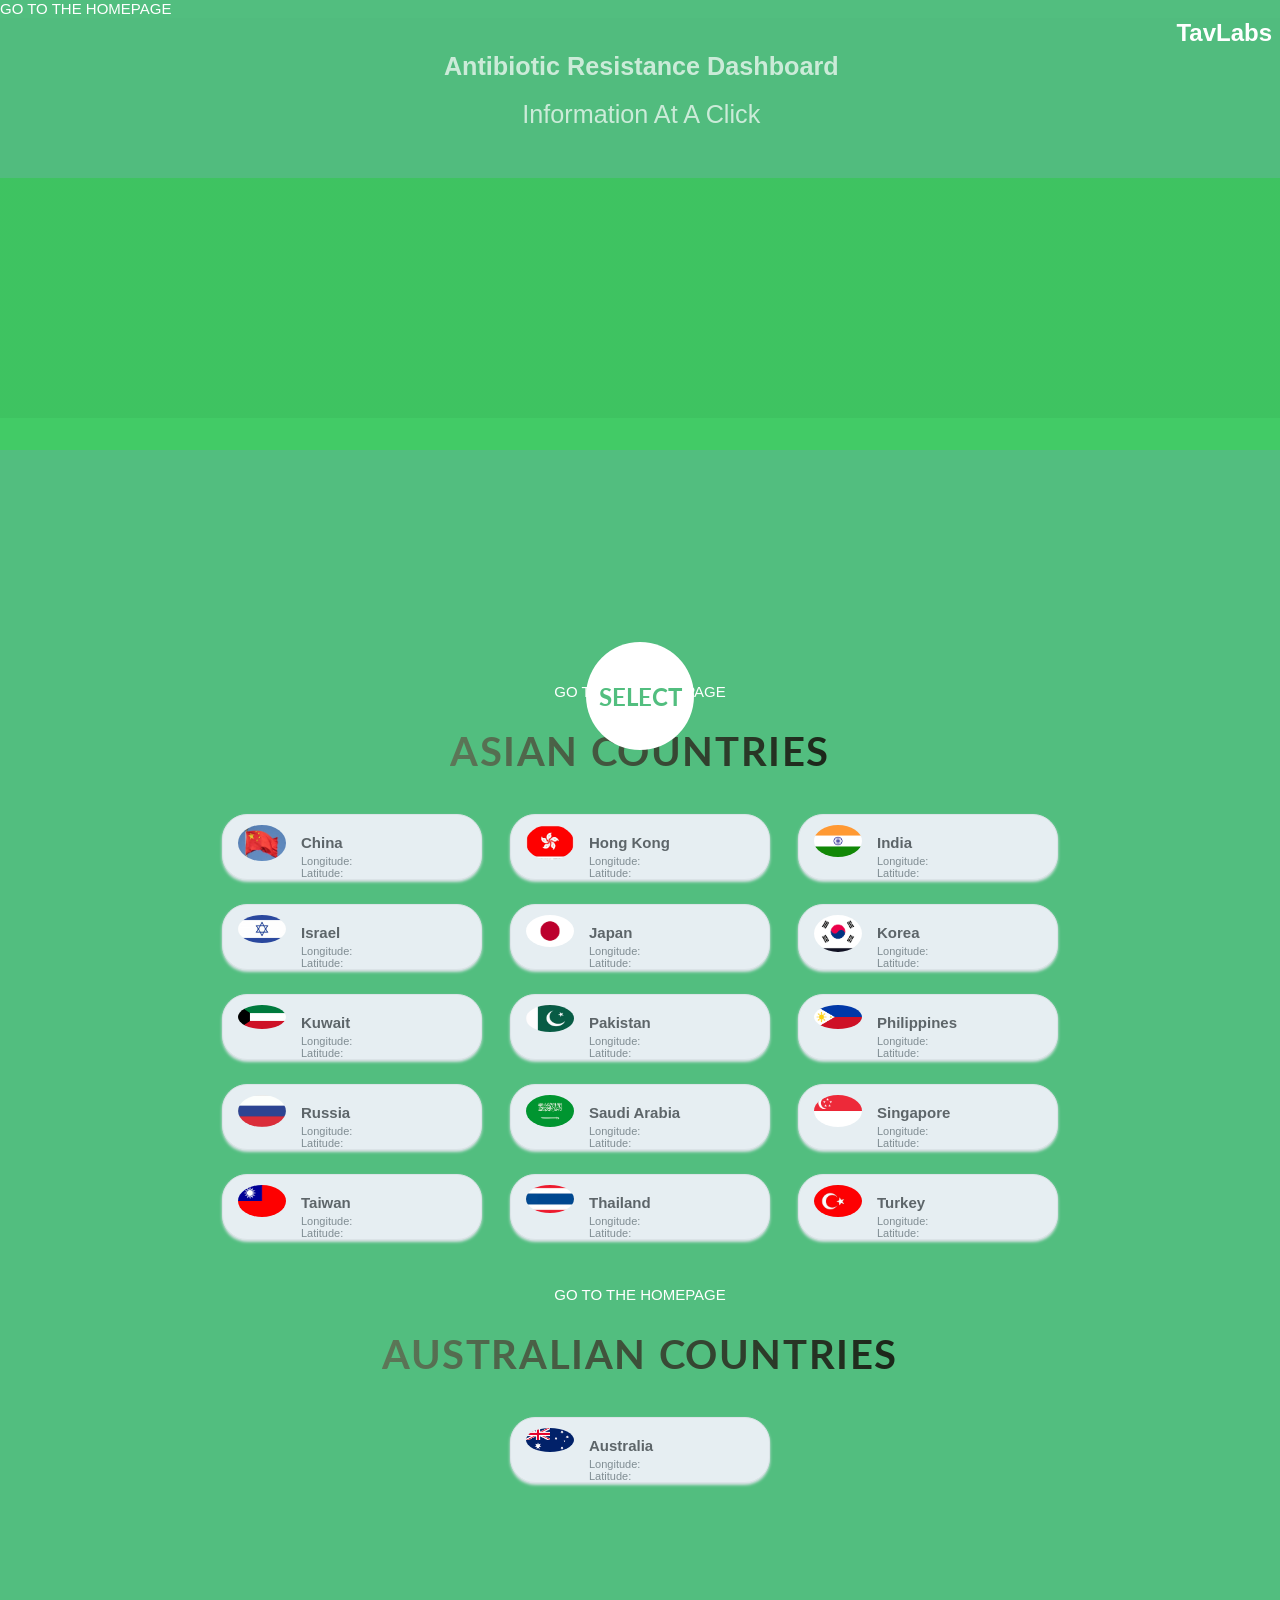
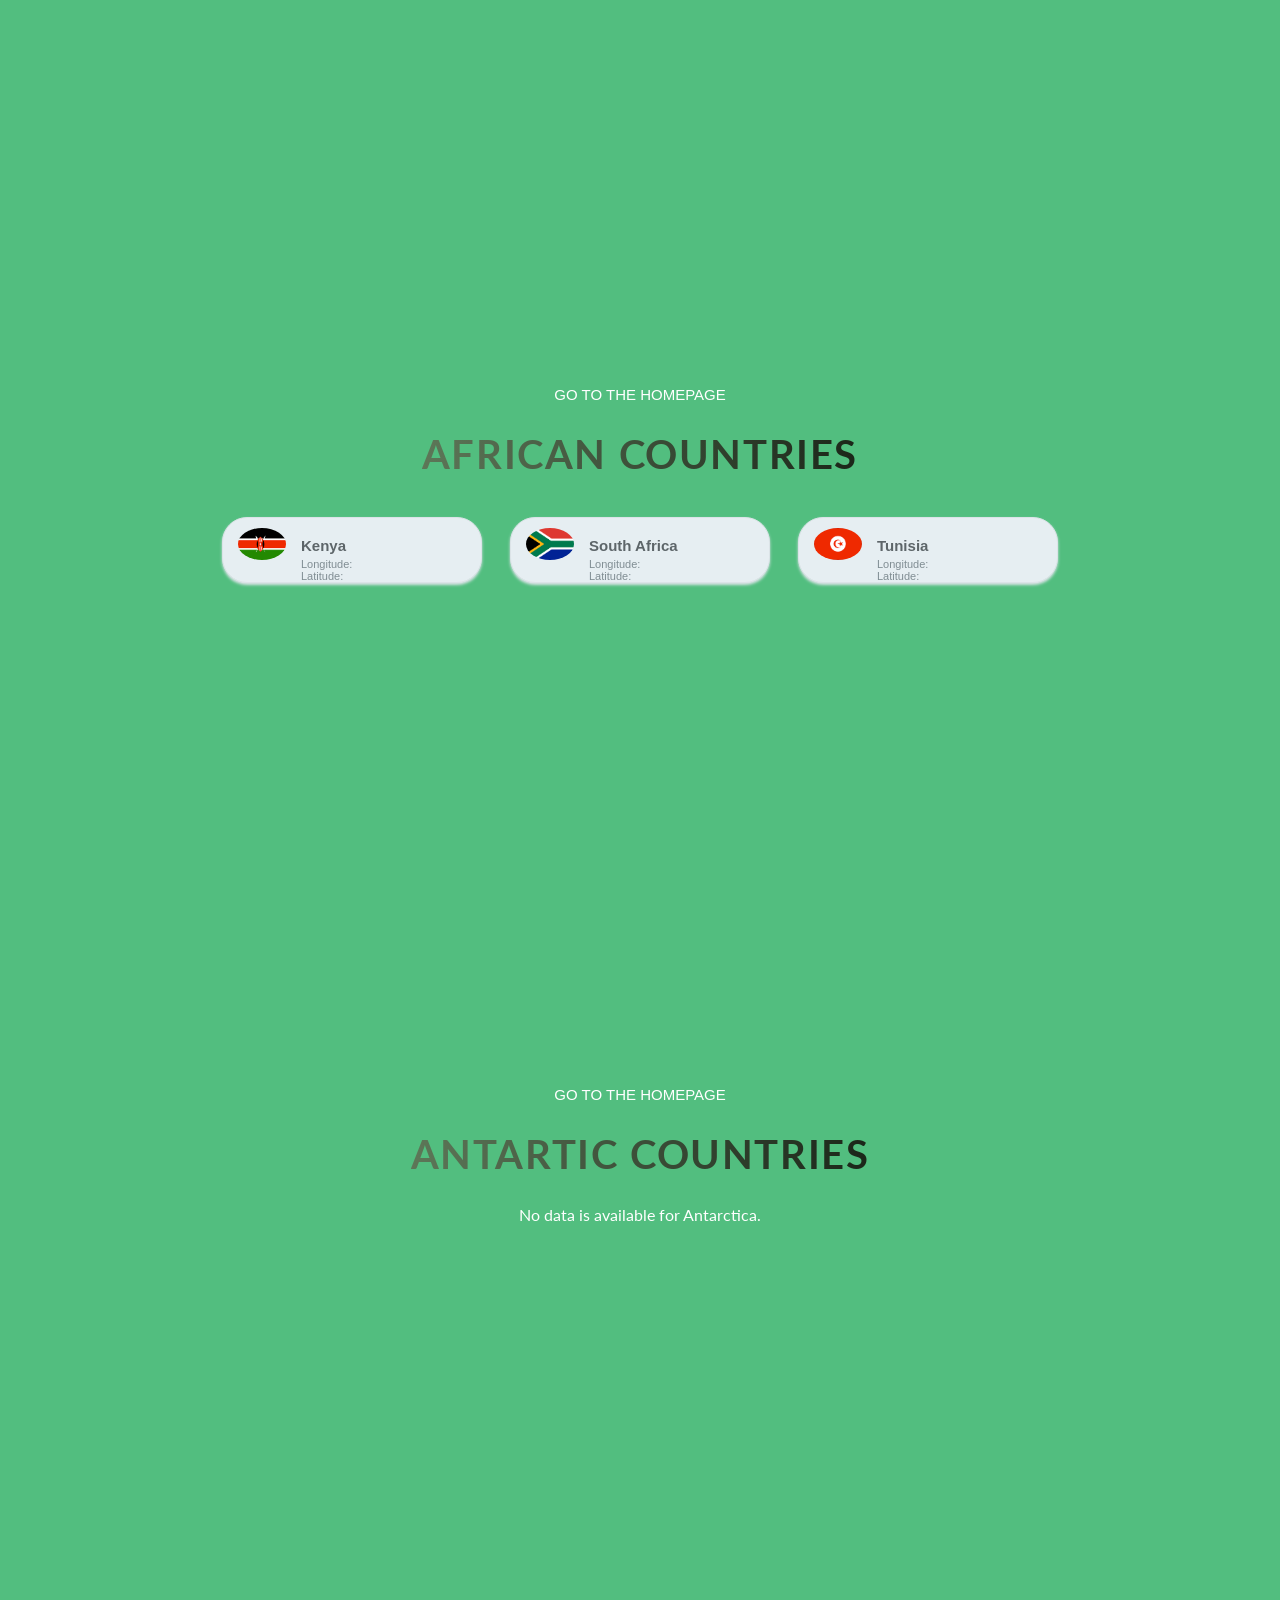
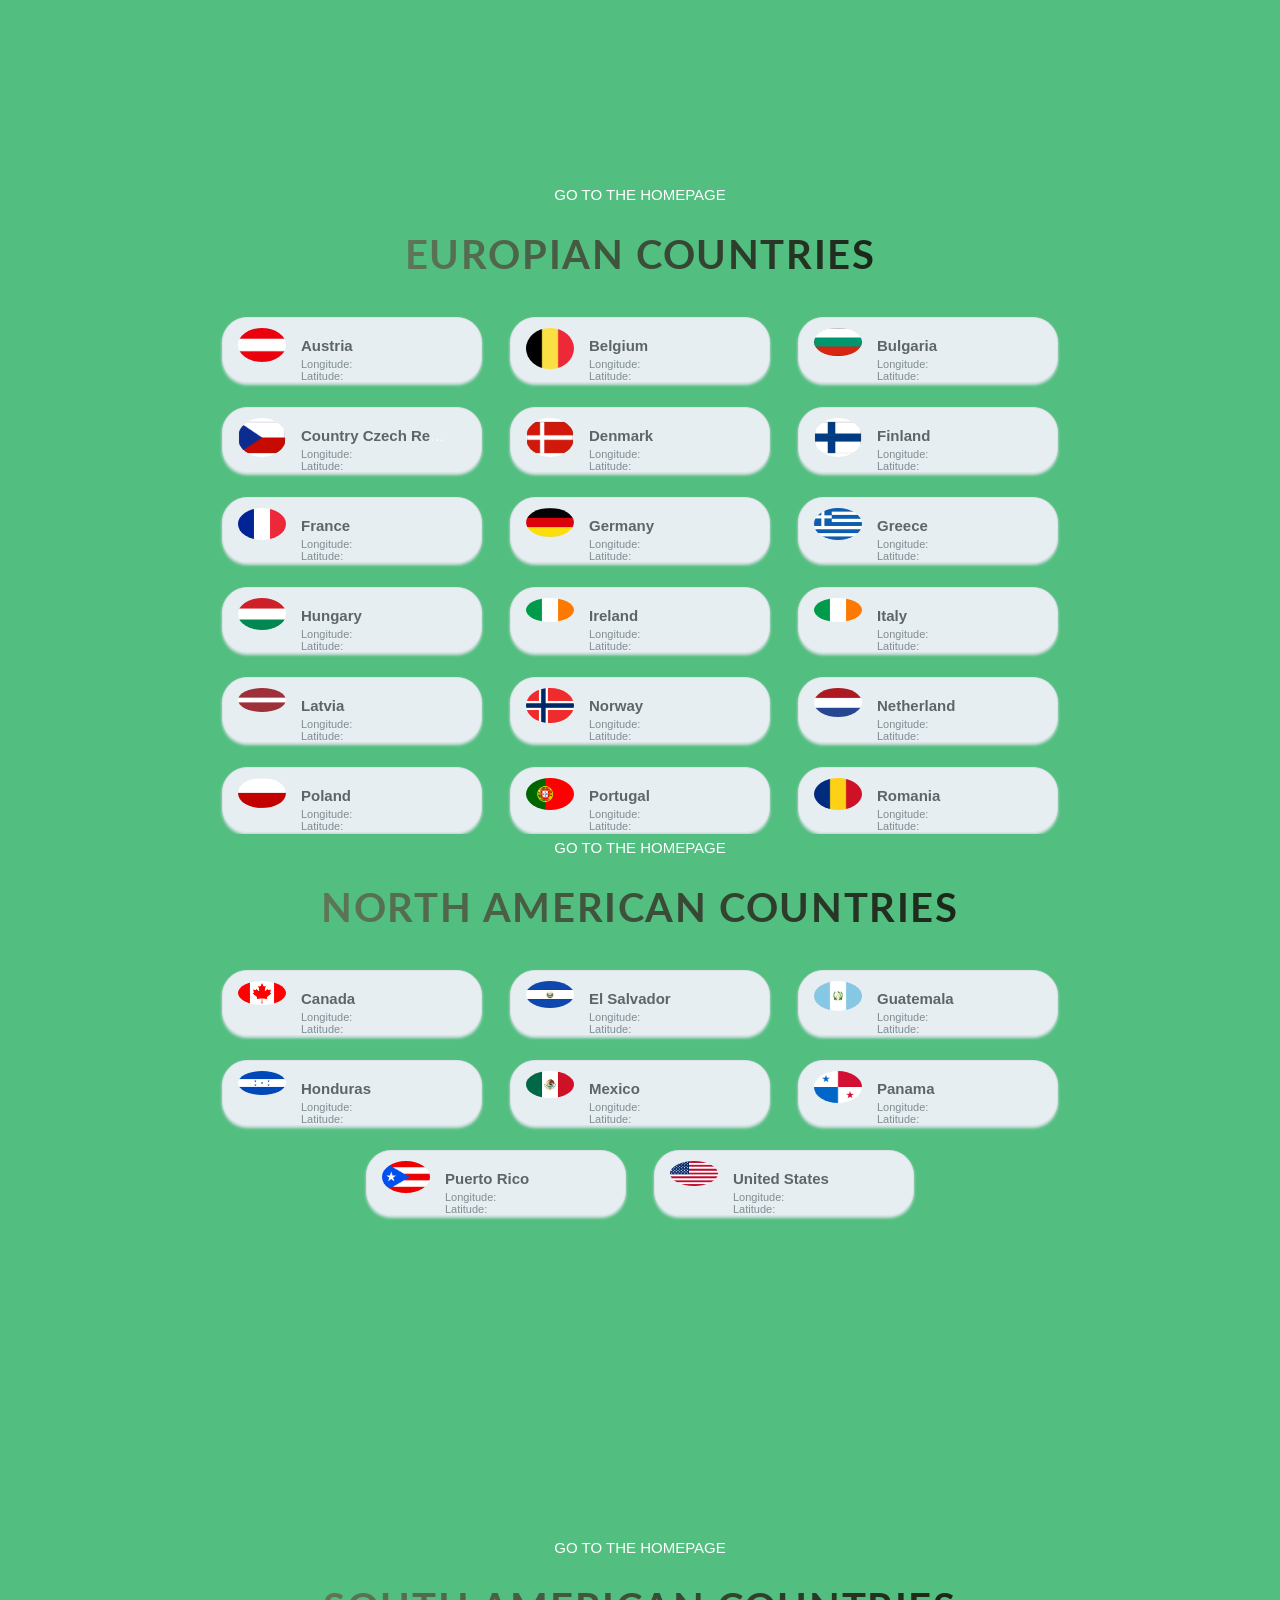
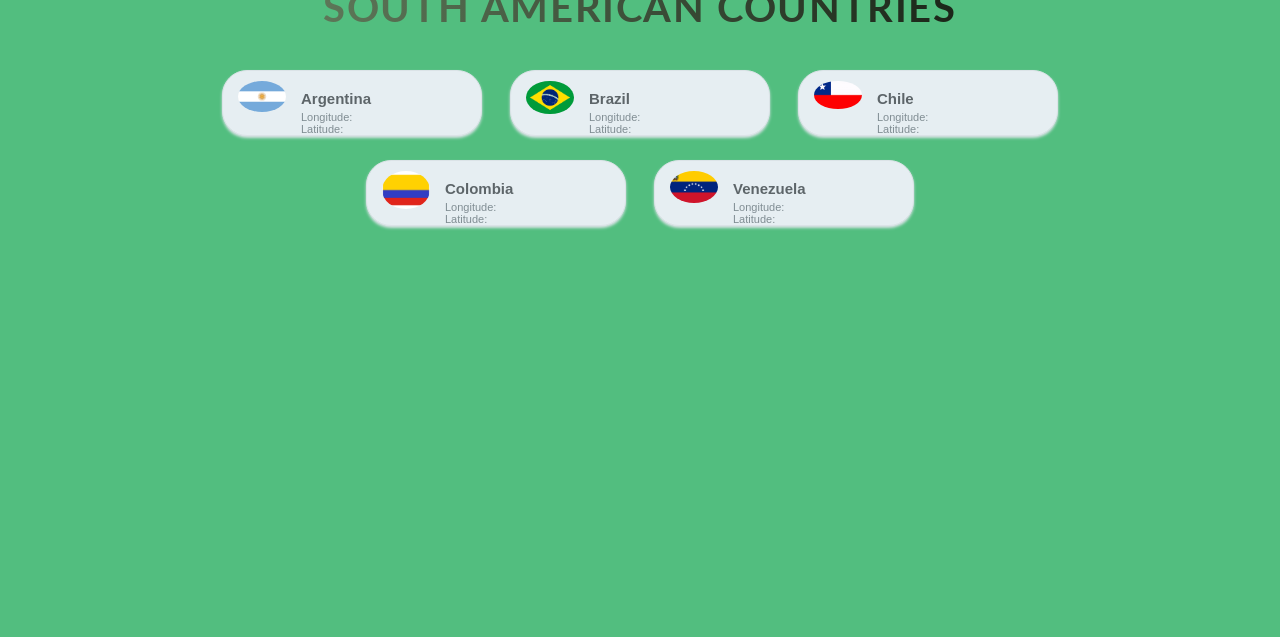
<file: index.html>
<!DOCTYPE html>
<html lang="en" class="no-js">
	<head>
		<meta charset="UTF-8" />
		<meta http-equiv="X-UA-Compatible" content="IE=edge,chrome=1">
		<meta name="viewport" content="width=device-width, initial-scale=1.0">
		<title>Antibiotic Resistance Dashboard</title>
		<link rel="shortcut icon" href="../favicon.ico">
		<link rel="stylesheet" type="text/css" href="css/normalize.css" />
		<link rel="stylesheet" type="text/css" href="css/demo.css" />
		<link rel="stylesheet" type="text/css" href="css/component2.css" />
		<link rel="stylesheet" type="text/css" href="css/user-profiles-list-small.css" />
		<script src="js/modernizr-2.6.2.min.js"></script>
<script type="text/javascript">
var _gaq = _gaq || [];
_gaq.push(['_setAccount', 'UA-7243260-2']);
_gaq.push(['_trackPageview']);
(function() {
var ga = document.createElement('script'); ga.type = 'text/javascript'; ga.async = true;
ga.src = ('https:' == document.location.protocol ? 'https://ssl' : 'http://www') + '.google-analytics.com/ga.js';
var s = document.getElementsByTagName('script')[0]; s.parentNode.insertBefor
</script>


	</head>
	<body>
	<div class="homepage">
	<a href="index.html">GO TO THE HOMEPAGE</a>
	</div>
		<div class="container">
			
		<header class="header">
            <div class="header__logo-box">
               <h2>TavLabs</h2>
            </div>
            <div class="header__text-box ">
                <h1 class="heading-primary">
                    <span class="heading-primary--main">Antibiotic Resistance Dashboard </span>
                    <span class="heading-primary--sub">Information at a click</span>
                </h1>
            </div>
			</header>
			<div class="component">
				<div class="tinted-image"></div>
				<!--<h2>Tav labs</h2>-->


				<!-- Start Nav Structure -->
				<button class="cn-button" id="cn-button">Select</button>
				<div class="cn-wrapper" id="cn-wrapper">
					<<nav>
						<ul>
								<li>
									<a href="#section1"><span>Asia</span></a>
								</li>
								<li>
									<a href="#section2"><span>Australia</span></a>
								</li>
								<li>
									<a href="#section3">
										<span>Africa</span>
									</a>
								</li>
								<li>
									<a href="#section4"><span>Antarctica</span>
									</a>
								</li>
								<li>
									<a href="#section5"><span>Europe</span></a>
								</li>
								<li>
									<a href="#section6"><span>North<br>America</span></a>
								</li>
								<li>
		              <a href="#section7"><span>South<br>America</span></a>
								</li>
							</ul>
					</nav>
				</div>
				<!-- End of Nav Structure -->
				<h1><br><br></h1>
				<div id="section1">
				<div class="homepage">
				<a href="index.html">GO TO THE HOMEPAGE</a>
				<div class="u-center-text ">
					<h1 class="heading-secondary">
				       Asian Countries 
				   </h1>
				</div>
				 <ul class="user-profiles-list-small">

        <li>  
              <div class="user-avatar">

                <a href="#">
                    <img src="images/avatars/china.jpg" width="48" alt="Location of China" />
                </a>
            </div>

            <p class="user-name">
                <a href="">China</a>
                <span>Longitude:<br> Latitude:</span>
            </p>
          <!--  <a class="delete" href="#">
            	<i class="fa fa-close"></i>
            </a>-->

        </li>

        <li>

            <div class="user-avatar">
                <a href="#">
                    <img src="images/avatars/hong kong.png" width="48" alt="Location of Hong Kong" />
                </a>
            </div>

            <p class="user-name">
                <a href="">Hong Kong</a>
                <span>Longitude:<br>Latitude:</span>
            </p>

           <!-- <a class="delete" href="#"><i class="fa fa-close"></i></a>-->

        </li>

        <li>

            <div class="user-avatar">
                <a href="#">
                    <img src="images/avatars/india.png" width="48" alt="Location of India" />
                </a>
            </div>

            <p class="user-name">
                <a href="">India</a>
                <span>Longitude:<br>Latitude:</span>
            </p>

           <!-- <a class="delete" href="#"><i class="fa fa-close"></i></a>-->

        </li>

        <li>

            <div class="user-avatar">
                <a href="#">
                    <img src="images/avatars/israel.jpg" width="48" alt="Location of Israel" />
                </a>
            </div>

            <p class="user-name">
                <a href="">Israel</a>
                <span>Longitude:<br>Latitude:</span>
            </p>

          <!--  <a class="delete" href="#"><i class="fa fa-close"></i></a>-->
        </li>

        <li>

            <div class="user-avatar">
                <a href="#">
                    <img src="images/avatars/japan.png" width="48" alt="Location of Japan" />
                </a>
            </div>

            <p class="user-name">
                <a href="">Japan</a>
                <span>Longitude:<br>Latitude:</span>
            </p>

           <!-- <a class="delete" href="#"><i class="fa fa-close"></i></a>
-->
        </li>

         <li>

            <div class="user-avatar">
                <a href="#">
                    <img src="images/avatars/korea.png" width="48" alt="Location of Korea" />
                </a>
            </div>

            <p class="user-name">
                <a href="">Korea</a>
                <span>Longitude:<br>Latitude:</span>
            </p>

          <!--  <a class="delete" href="#"><i class="fa fa-close"></i></a>-->

        </li>

         <li>

            <div class="user-avatar">
                <a href="#">
                    <img src="images/avatars/kuwait.png" width="48" alt="Location of Kuwait" />
                </a>
            </div>

            <p class="user-name">
                <a href="">Kuwait</a>
                <span>Longitude:<br>Latitude:</span>
            </p>

           <!-- <a class="delete" href="#"><i class="fa fa-close"></i></a>-->

        </li>

         <li>

            <div class="user-avatar">
                <a href="#">
                    <img src="images/avatars/pakistan.jpg" width="48" alt="Location of Pakistan" />
                </a>
            </div>

            <p class="user-name">
                <a href="">Pakistan</a>
                <span>Longitude:<br>Latitude:</span>
            </p>

           <!-- <a class="delete" href="#"><i class="fa fa-close"></i></a>-->

        </li>

         <li>

            <div class="user-avatar">
                <a href="#">
                    <img src="images/avatars/philippenes.png" width="48" alt="Location of Philippines" />
                </a>
            </div>

            <p class="user-name">
                <a href="">Philippines</a>
                <span>Longitude:<br>Latitude:</span>
            </p>

           <!-- <a class="delete" href="#"><i class="fa fa-close"></i></a>-->

        </li>

         <li>

            <div class="user-avatar">
                <a href="#">
                    <img src="images/avatars/russia.png" width="48" alt="Location of Russia" />
                </a>
            </div>

            <p class="user-name">
                <a href="">Russia</a>
                <span>Longitude:<br>Latitude:</span>
            </p>

           <!-- <a class="delete" href="#"><i class="fa fa-close"></i></a>-->

        </li>

         <li>

            <div class="user-avatar">
                <a href="#">
                    <img src="images/avatars/saudi-arabia.png" width="48" alt="Location of Saudi Arabia" />
                </a>
            </div>

            <p class="user-name">
                <a href="">Saudi Arabia</a>
                <span>Longitude:<br>Latitude:</span>
            </p>

           <!-- <a class="delete" href="#"><i class="fa fa-close"></i></a>-->

        </li>

         <li>

            <div class="user-avatar">
                <a href="#">
                    <img src="images/avatars/singapore.png" width="48" alt="Location of Singapore" />
                </a>
            </div>

            <p class="user-name">
                <a href="">Singapore</a>
                <span>Longitude:<br>Latitude:</span>
            </p>

           <!-- <a class="delete" href="#"><i class="fa fa-close"></i></a>-->

        </li>

         <li>

            <div class="user-avatar">
                <a href="#">
                    <img src="images/avatars/taiwan.png" width="48" alt="Location of Taiwan" />
                </a>
            </div>

            <p class="user-name">
                <a href="">Taiwan</a>
                <span>Longitude:<br>Latitude:</span>
            </p>

           <!-- <a class="delete" href="#"><i class="fa fa-close"></i></a>-->

        </li>

         <li>

            <div class="user-avatar">
                <a href="#">
                    <img src="images/avatars/thailand.jpg" width="48" alt="Location of Thailand" />
                </a>
            </div>

            <p class="user-name">
                <a href="">Thailand</a>
                <span>Longitude:<br>Latitude:</span>
            </p>

            <!--<a class="delete" href="#"><i class="fa fa-close"></i></a>-->

        </li>

         <li>

            <div class="user-avatar">
                <a href="#">
                    <img src="images/avatars/turkey.jpg" width="48" alt="Location of Turkey" />
                </a>
            </div>

            <p class="user-name">
                <a href="">Turkey</a>
                <span>Longitude:<br>Latitude:</span>
            </p>

            <!--<a class="delete" href="#"><i class="fa fa-close"></i></a>-->

        </li>


    </ul>

				</div>
				</div>
				<div id="section2">
				<div class="homepage">
				<a href="index.html">GO TO THE HOMEPAGE</a>
				<div class="u-center-text ">
					<h1 class="heading-secondary">
				 Australian Countries
				  </h1>
				</div>
                  		    <ul class="user-profiles-list-small">

		<li>

            <div class="user-avatar">
                <a href="#">
                    <img src="images/avatars/australia.png" width="48" alt="Location of Australia" />
                </a>
            </div>

            <p class="user-name">
                <a href="">Australia</a>
                <span>Longitude:<br>Latitude:</span>
            </p>

            <!--<a class="delete" href="#"><i class="fa fa-close"></i></a>-->

        </li>

				</div>
			</div>
				<div id="section3">
				<div class="homepage">
				<a href="index.html">GO TO THE HOMEPAGE</a>
				<div class="u-center-text ">
					<h1 class="heading-secondary">
				African Countries </h1>
			</div>
                  <ul class="user-profiles-list-small">

		 <li>

            <div class="user-avatar">
                <a href="#">
                    <img src="images/avatars/kenya.png" width="48" alt="Location of Kenya" />
                </a>
            </div>

            <p class="user-name">
                <a href="">Kenya</a>
                <span>Longitude:<br>Latitude:</span>
            </p>

           <!-- <a class="delete" href="#"><i class="fa fa-close"></i></a>-->

        </li>

         <li>

            <div class="user-avatar">
                <a href="#">
                    <img src="images/avatars/south-africa.png" width="48" alt="Location of South Africa" />
                </a>
            </div>

            <p class="user-name">
                <a href="">South Africa</a>
                <span>Longitude:<br>Latitude:</span>
            </p>

           <!-- <a class="delete" href="#"><i class="fa fa-close"></i></a>-->

        </li>

         <li>

            <div class="user-avatar">
                <a href="#">
                    <img src="images/avatars/tunisia.png" width="48" alt="Location of Tunisia" />
                </a>
            </div>

            <p class="user-name">
                <a href="">Tunisia</a>
                <span>Longitude:<br>Latitude:</span>
            </p>

           <!-- <a class="delete" href="#"><i class="fa fa-close"></i></a>-->

        </li>

    </ul>

				</div>
			</div>
				<div id="section4">
				<div class="homepage">
				<a href="index.html">GO TO THE HOMEPAGE</a>
				<div class="u-center-text ">
					<h1 class="heading-secondary">
				 Antartic Countries </h1>
				</div>
                 	No data is available for Antarctica.
				</div>
			</div>
				<div id="section5">
				<div class="homepage">
				<a href="index.html">GO TO THE HOMEPAGE</a>
				<div class="u-center-text ">
					<h1 class="heading-secondary">				
				 Europian Countries </h1>
				</div>
                   <ul class="user-profiles-list-small">

        <li>

            <div class="user-avatar">
                <a href="#">
                    <img src="images/avatars/austria.png" width="48" alt="Location of Austria" />
                </a>
            </div>

            <p class="user-name">
                <a href="">Austria</a>
                <span>Longitude:<br>Latitude:</span>
            </p>

          <!--  <a class="delete" href="#">
            	<i class="fa fa-close"></i>-->
            </a>

        </li>

        <li>

            <div class="user-avatar">
                <a href="#">
                    <img src="images/avatars/belgium.png" width="48" alt="Location of Belgium" />
                </a>
            </div>

            <p class="user-name">
                <a href="">Belgium</a>
                <span>Longitude:<br>Latitude:</span>
            </p>

           <!-- <a class="delete" href="#"><i class="fa fa-close"></i></a>-->

        </li>

        <li>

            <div class="user-avatar">
                <a href="#">
                    <img src="images/avatars/bulgaria.png" width="48" alt="Location of Bulgaria" />
                </a>
            </div>

            <p class="user-name">
                <a href="">Bulgaria</a>
                <span>Longitude:<br>Latitude:</span>
            </p>

           <!-- <a class="delete" href="#"><i class="fa fa-close"></i></a>-->

        </li>

        <li>

            <div class="user-avatar">
                <a href="#">
                    <img src="images/avatars/czech-republic.png" width="48" alt="Location of Country Czech Republic" />
                </a>
            </div>

            <p class="user-name">
                <a href="">Country Czech Republic</a>
                <span>Longitude:<br>Latitude:</span>
            </p>

           <!-- <a class="delete" href="#"><i class="fa fa-close"></i></a>-->

        </li>

        <li>

            <div class="user-avatar">
                <a href="#">
                    <img src="images/avatars/denmark.png" width="48" alt="Location of Denmark" />
                </a>
            </div>

            <p class="user-name">
                <a href="">Denmark</a>
                <span>Longitude:<br>Latitude:</span>
            </p>

          <!--  <a class="delete" href="#"><i class="fa fa-close"></i></a>-->

        </li>

         <li>

            <div class="user-avatar">
                <a href="#">
                    <img src="images/avatars/finland.png" width="48" alt="Location of Finland" />
                </a>
            </div>

            <p class="user-name">
                <a href="">Finland</a>
                <span>Longitude:<br>Latitude:</span>
            </p>

           <!-- <a class="delete" href="#"><i class="fa fa-close"></i></a>-->

        </li>

         <li>

            <div class="user-avatar">
                <a href="#">
                    <img src="images/avatars/france.png" width="48" alt="Location of France" />
                </a>
            </div>

            <p class="user-name">
                <a href="">France</a>
                <span>Longitude:<br>Latitude:</span>
            </p>

           <!-- <a class="delete" href="#"><i class="fa fa-close"></i></a>-->

        </li>

         <li>

            <div class="user-avatar">
                <a href="#">
                    <img src="images/avatars/germany.png" width="48" alt="Location of Germany" />
                </a>
            </div>

            <p class="user-name">
                <a href="">Germany</a>
                <span>Longitude:<br>Latitude:</span>
            </p>

           <!-- <a class="delete" href="#"><i class="fa fa-close"></i></a>-->

        </li>

         <li>

            <div class="user-avatar">
                <a href="#">
                    <img src="images/avatars/greece.png" width="48" alt="Location of Greece" />
                </a>
            </div>

            <p class="user-name">
                <a href=""> Greece</a>
                <span>Longitude:<br>Latitude:</span>
            </p>

           <!-- <a class="delete" href="#"><i class="fa fa-close"></i></a>-->

        </li>

         <li>

            <div class="user-avatar">
                <a href="#">
                    <img src="images/avatars/hungary.png" width="48" alt="Location of Hungary" />
                </a>
            </div>

            <p class="user-name">
                <a href="">Hungary</a>
                <span>Longitude:<br>Latitude:</span>
            </p>

           <!-- <a class="delete" href="#"><i class="fa fa-close"></i></a>-->

        </li>

         <li>

            <div class="user-avatar">
                <a href="#">
                    <img src="images/avatars/ireland.png" width="48" alt="Location of Ireland" />
                </a>
            </div>

            <p class="user-name">
                <a href="">Ireland</a>
                <span>Longitude:<br>Latitude:</span>
            </p>

           <!-- <a class="delete" href="#"><i class="fa fa-close"></i></a>-->

        </li>

         <li>

            <div class="user-avatar">
                <a href="#">
                    <img src="images/avatars/italy.png" width="48" alt="Location of Italy" />
                </a>
            </div>

            <p class="user-name">
                <a href="">Italy</a>
                <span>Longitude:<br>Latitude:</span>
            </p>

            <!--<a class="delete" href="#"><i class="fa fa-close"></i></a>-->

        </li>

         <li>

            <div class="user-avatar">
                <a href="#">
                    <img src="images/avatars/latvia.png" width="48" alt="Location of Latvia" />
                </a>
            </div>

            <p class="user-name">
                <a href="">Latvia</a>
                <span>Longitude:<br>Latitude:</span>
            </p>

           <!-- <a class="delete" href="#"><i class="fa fa-close"></i></a>-->

        </li>

         <li>

            <div class="user-avatar">
                <a href="#">
                    <img src="images/avatars/norway.png" width="48" alt="Location of Norway" />
                </a>
            </div>

            <p class="user-name">
                <a href="">Norway</a>
                <span>Longitude:<br>Latitude:</span>
            </p>

           <!-- <a class="delete" href="#"><i class="fa fa-close"></i></a>-->

        </li>

         <li>

            <div class="user-avatar">
                <a href="#">
                    <img src="images/avatars/netherlands.jpg" width="48" alt="Location of Netherland" />
                </a>
            </div>

            <p class="user-name">
                <a href="">Netherland</a>
                <span>Longitude:<br>Latitude:</span>
            </p>

          <!--  <a class="delete" href="#"><i class="fa fa-close"></i></a>-->

        </li>

         <li>

            <div class="user-avatar">
                <a href="#">
                    <img src="images/avatars/poland.png" width="48" alt="Location of Poland" />
                </a>
            </div>

            <p class="user-name">
                <a href="">Poland</a>
                <span>Longitude:<br>Latitude:</span>
            </p>

          <!--  <a class="delete" href="#"><i class="fa fa-close"></i></a>-->

        </li>

         <li>

            <div class="user-avatar">
                <a href="#">
                    <img src="images/avatars/portugal.png" width="48" alt="Location of Portugal" />
                </a>
            </div>

            <p class="user-name">
                <a href="">Portugal</a>
                <span>Longitude:<br>Latitude:</span>
            </p>

           <!-- <a class="delete" href="#"><i class="fa fa-close"></i></a>-->

        </li>

         <li>

            <div class="user-avatar">
                <a href="#">
                    <img src="images/avatars/romania.png" width="48" alt="Location of Romania" />
                </a>
            </div>

            <p class="user-name">
                <a href="">Romania</a>
                <span>Longitude:<br>Latitude:</span>
            </p>

           <!-- <a class="delete" href="#"><i class="fa fa-close"></i></a>-->

        </li>

         <li>

            <div class="user-avatar">
                <a href="#">
                    <img src="images/avatars/serbia.png" width="48" alt="Location of Serbia" />
                </a>
            </div>

            <p class="user-name">
                <a href="">Serbia</a>
                <span>Longitude:<br>Latitude:</span>
            </p>

           <!-- <a class="delete" href="#"><i class="fa fa-close"></i></a>-->

        </li>

         <li>

            <div class="user-avatar">
                <a href="#">
                    <img src="images/avatars/spain.png" width="48" alt="Location of Spain" />
                </a>
            </div>

            <p class="user-name">
                <a href="">Spain</a>
                <span>Longitude:<br>Latitude:</span>
            </p>

          <!--  <a class="delete" href="#"><i class="fa fa-close"></i></a>-->

        </li>

         <li>

            <div class="user-avatar">
                <a href="#">
                    <img src="images/avatars/slovak.png" width="48" alt="Location of Slovak Republic" />
                </a>
            </div>

            <p class="user-name">
                <a href="">Slovak Republic</a>
                <span>Longitude:<br>Latitude:</span>
            </p>

           <!-- <a class="delete" href="#"><i class="fa fa-close"></i></a>-->

        </li>

         <li>

            <div class="user-avatar">
                <a href="#">
                    <img src="images/avatars/sweden.png" width="48" alt="Location of Sweden" />
                </a>
            </div>

            <p class="user-name">
                <a href="">Sweden</a>
                <span>Longitude:<br>Latitude:</span>
            </p>

          <!--  <a class="delete" href="#"><i class="fa fa-close"></i></a>-->

        </li>

         <li>

            <div class="user-avatar">
                <a href="#">
                    <img src="images/avatars/switzerland.png" width="48" alt="Location of Switzerland" />
                </a>
            </div>

            <p class="user-name">
                <a href="">Switzerland</a>
                <span>Longitude:<br>Latitude:</span>
            </p>

           <!-- <a class="delete" href="#"><i class="fa fa-close"></i></a>-->

        </li>

         <li>

            <div class="user-avatar">
                <a href="#">
                    <img src="images/avatars/uk.png" width="48" alt="Location of United Kingdom" />
                </a>
            </div>

            <p class="user-name">
                <a href="">United Kingdom</a>
                <span>Longitude:<br>Latitude:</span>
            </p>

           <!-- <a class="delete" href="#"><i class="fa fa-close"></i></a>-->

        </li>
  </ul>

				</div>
			</div>
				<div id="section6">
				<div class="homepage">
				<a href="index.html">GO TO THE HOMEPAGE</a>
				<div class="u-center-text ">
					<h1 class="heading-secondary">
				 North American Countries </h1>
				</div>
                   <ul class="user-profiles-list-small">

		<li>

            <div class="user-avatar">
                <a href="#">
                    <img src="images/avatars/canada.png" width="48" alt="Location of Canada" />
                </a>
            </div>

            <p class="user-name">
                <a href="">Canada</a>
                <span>Longitude:<br>Latitude:</span>
            </p>

           <!-- <a class="delete" href="#"><i class="fa fa-close"></i></a>-->

        </li>

         <li>

            <div class="user-avatar">
                <a href="#">
                    <img src="images/avatars/el-salvador.png" width="48" alt="Location of El Salvador" />
                </a>
            </div>

            <p class="user-name">
                <a href="">El Salvador</a>
                <span>Longitude:<br>Latitude:</span>
            </p>

           <!-- <a class="delete" href="#"><i class="fa fa-close"></i></a>-->

        </li>

         <li>

            <div class="user-avatar">
                <a href="#">
                    <img src="images/avatars/gautemala.png" width="48" alt="Location of Guatemala" />
                </a>
            </div>

            <p class="user-name">
                <a href="">Guatemala</a>
                <span>Longitude:<br>Latitude:</span>
            </p>

           <!-- <a class="delete" href="#"><i class="fa fa-close"></i></a>-->

        </li>

         <li>

            <div class="user-avatar">
                <a href="#">
                    <img src="images/avatars/honduras.png" width="48" alt="Location of Honduras" />
                </a>
            </div>

            <p class="user-name">
                <a href="">Honduras</a>
                <span>Longitude:<br>Latitude:</span>
            </p>

           <!-- <a class="delete" href="#"><i class="fa fa-close"></i></a>-->

        </li>

         <li>

            <div class="user-avatar">
                <a href="#">
                    <img src="images/avatars/mexico.png" width="48" alt="Location of Mexico" />
                </a>
            </div>

            <p class="user-name">
                <a href="">Mexico</a>
                <span>Longitude:<br>Latitude:</span>
            </p>

           <!-- <a class="delete" href="#"><i class="fa fa-close"></i></a>-->

        </li>

         <li>

            <div class="user-avatar">
                <a href="#">
                    <img src="images/avatars/panama.png" width="48" alt="Location of Panama" />
                </a>
            </div>

            <p class="user-name">
                <a href="">Panama</a>
                <span>Longitude:<br>Latitude:</span>
            </p>

           <!-- <a class="delete" href="#"><i class="fa fa-close"></i></a>-->

        </li>

         <li>

            <div class="user-avatar">
                <a href="#">
                    <img src="images/avatars/puerto-rico.png" width="48" alt="Location of Puerto Rico" />
                </a>
            </div>

            <p class="user-name">
                <a href="">Puerto Rico</a>
                <span>Longitude:<br>Latitude:</span>
            </p>

           <!-- <a class="delete" href="#"><i class="fa fa-close"></i></a>-->

        </li>

         <li>

            <div class="user-avatar">
                <a href="#">
                    <img src="images/avatars/us.png" width="48" alt="Location of United States" />
                </a>
            </div>

            <p class="user-name">
                <a href="">United States</a>
                <span>Longitude:<br>Latitude:</span>
            </p>

           <!-- <a class="delete" href="#"><i class="fa fa-close"></i></a>-->

        </li>

    </ul>

				</div>
			</div>
					<div id="section7">
					<div class="homepage">
					<a href="index.html">GO TO THE HOMEPAGE</a>
					<div class="u-center-text ">
					<h1 class="heading-secondary">
				 South American Countries </h1>
				</div>
                 				 <ul class="user-profiles-list-small">

		<li>

            <div class="user-avatar">
                <a href="#">
                    <img src="images/avatars/argentina.png" width="48" alt="Location of Argentina " />
                </a>
            </div>

            <p class="user-name">
                <a href="">Argentina</a>
                <span>Longitude:<br>Latitude:</span>
            </p>

           <!-- <a class="delete" href="#"><i class="fa fa-close"></i></a>-->

        </li>

        <li>

            <div class="user-avatar">
                <a href="#">
                    <img src="images/avatars/brazil.png" width="48" alt="Location of Brazil" />
                </a>
            </div>

            <p class="user-name">
                <a href="">Brazil</a>
                <span>Longitude:<br>Latitude:</span>
            </p>

           <!-- <a class="delete" href="#"><i class="fa fa-close"></i></a>-->

        </li>

        <li>

            <div class="user-avatar">
                <a href="#">
                    <img src="images/avatars/chile.png" width="48" alt="Location of Chile" />
                </a>
            </div>

            <p class="user-name">
                <a href="">Chile</a>
                <span>Longitude:<br>Latitude:</span>
            </p>

           <!-- <a class="delete" href="#"><i class="fa fa-close"></i></a>-->

        </li>

        <li>

            <div class="user-avatar">
                <a href="#">
                    <img src="images/avatars/colombia.png" width="48" alt="Location of Colombia" />
                </a>
            </div>

            <p class="user-name">
                <a href="">Colombia</a>
                <span>Longitude:<br>Latitude:</span>
            </p>

           <!-- <a class="delete" href="#"><i class="fa fa-close"></i></a>-->

        </li>

        <li>

            <div class="user-avatar">
                <a href="#">
                    <img src="images/avatars/venezuala.png" width="48" alt="Location of Venezuela" />
                </a>
            </div>

            <p class="user-name">
                <a href="">Venezuela</a>
                <span>Longitude:<br>Latitude:</span>
            </p>

          <!--  <a class="delete" href="#"><i class="fa fa-close"></i></a>-->

        </li>

    </ul>  

				</div>
			</div>
				<!--<p>Soko leek tomatillo quandong winter purslane caulie jícama daikon dandelion bush tomato. Daikon cress amaranth leek cabbage black-eyed pea kakadu plum scallion watercress garbanzo gram caulie welsh onion water spinach tomatillo groundnut desert raisin. Wakame salsify bunya nuts spring onion lotus root prairie turnip fennel onion dandelion black-eyed pea bok choy zucchini taro. Jícama collard greens amaranth bell pepper catsear brussels sprout sweet pepper daikon spring onion aubergine broccoli rabe quandong mustard celery corn groundnut peanut. Mung bean fennel eggplant water spinach bunya nuts sierra leone bologi epazote okra caulie groundnut black-eyed pea parsnip fava bean squash.</p>
				<p>Parsnip tomatillo swiss chard garbanzo gourd potato silver beet. Celery swiss chard melon zucchini arugula pea quandong beet greens radish artichoke black-eyed pea endive winter purslane horseradish garlic amaranth collard greens chickpea. Rock melon pumpkin  collard greens celery broccoli rabe endive nori brussels sprout gourd courgette sea lettuce artichoke desert raisin coriander chard.</p>
				<p>Collard greens ricebean horseradish wattle seed chard epazote potato peanut gram earthnut pea spinach yarrow desert raisin salad mung bean summer purslane fennel. Water spinach celery cucumber grape cauliflower nori daikon sweet pepper endive lentil turnip greens catsear leek beet greens. Melon seakale parsnip soybean bamboo shoot fennel scallion. Coriander groundnut squash corn aubergine bitterleaf azuki bean dandelion courgette broccoli rabe. Chickweed salsify chickweed groundnut nori okra lentil water spinach rock melon broccoli. Soko leek tomatillo quandong winter purslane caulie jícama daikon dandelion bush tomato. Daikon cress amaranth leek cabbage black-eyed pea kakadu plum scallion watercress garbanzo gram caulie welsh onion water spinach tomatillo groundnut desert raisin. Wakame salsify bunya nuts spring onion lotus root prairie turnip fennel onion dandelion black-eyed pea bok choy zucchini taro. Jícama collard greens amaranth bell pepper catsear brussels sprout sweet pepper daikon spring onion aubergine broccoli rabe quandong mustard celery corn groundnut peanut. Mung bean fennel eggplant water spinach bunya nuts sierra leone bologi epazote okra caulie groundnut black-eyed pea parsnip fava bean squash.</p>
				<p>Parsnip tomatillo swiss chard garbanzo gourd potato silver beet. Celery swiss chard melon zucchini arugula pea quandong beet greens radish artichoke black-eyed pea endive winter purslane horseradish garlic amaranth collard greens chickpea. Rock melon pumpkin collard greens celery broccoli rabe endive nori brussels sprout gourd courgette sea lettuce artichoke desert raisin coriander chard.</p>
				<p>Collard greens ricebean horseradish wattle seed chard epazote potato peanut gram earthnut pea spinach yarrow desert raisin salad mung bean summer purslane fennel. Water spinach celery cucumber grape cauliflower nori daikon sweet pepper endive lentil turnip greens catsear leek beet greens. Melon seakale parsnip soybean bamboo shoot fennel scallion. Coriander groundnut squash corn aubergine bitterleaf azuki bean dandelion courgette broccoli rabe. Chickweed salsify chickweed groundnut nori okra lentil water spinach rock melon broccoli.</p>
				</section>-->
				</div><!-- /container -->
				<script src="js/polyfills.js"></script>
				<script src="js/demo2.js"></script>
				</body>
				</html>
</file>
<file: css/demo.css>
@import url(http://fonts.googleapis.com/css?family=Lato:300,400,700);
@font-face {
	font-family: 'codropsicons';
	src:url('../fonts/codropsicons/codropsicons.eot');
	src:url('../fonts/codropsicons/codropsicons.eot?#iefix') format('embedded-opentype'),
		url('../fonts/codropsicons/codropsicons.woff') format('woff'),
		url('../fonts/codropsicons/codropsicons.ttf') format('truetype'),
		url('../fonts/codropsicons/codropsicons.svg#codropsicons') format('svg');
	font-weight: normal;
	font-style: normal;
}

body {
	font-family: Arial, sans-serif;
	overflow: hidden;
	color:white;
}

a, button {
	outline: none;
	text-align: center;
}

a, homepage{
color:white;
font-size: 15px;
font-family: "Arial", Helvetica, sans-serif;
}
a {
	text-decoration: none;
  }
.container > header {
	margin: 0 auto;
	padding: 2em;
	text-align: center;
	background: rgba(0,0,0,0.01);

}

.container > header h1 {
	font-size: 2.625em;
	line-height: 1.3;
	margin: 0;
	font-weight: 300;
}

.container > header span {
	display: block;
	font-size: 60%;
	opacity: 0.7;
	padding: 0 0 0.6em 0.1em;
}

/* To Navigation Style */
.codrops-top {
	background: #f06060;
	background: rgba(255, 255, 255, 0.1);
	text-transform: uppercase;
	width: 100%;
	font-size: 0.69em;
	line-height: 2.2;
}

.codrops-top a {
	text-decoration: none;
	padding: 0 1em;
	letter-spacing: 0.1em;
	color: #fff;
	display: inline-block;
}

.codrops-top a:hover {
	background: rgba(255,255,255,0.95);
	color: #777;
}

.codrops-top span.right {
	float: right;
}

.codrops-top span.right a {
	float: left;
	display: block;
}

.codrops-icon:before {
	font-family: 'codropsicons';
	margin: 0 4px;
	speak: none;
	font-style: normal;
	font-weight: normal;
	font-variant: normal;
	text-transform: none;
	line-height: 1;
	-webkit-font-smoothing: antialiased;
}

.codrops-icon-drop:before {
	content: "\e001";
}

.codrops-icon-prev:before {
	content: "\e004";
}

/* Demo Buttons Style */
.codrops-demos {
	padding-top: 1em;
	font-size: 0.9em;
}

.codrops-demos a {
	text-decoration: none;
	outline: none;
	display: inline-block;
	margin: 0.5em;
	padding: 0.7em 1.1em;
	border: 3px solid #fff;
	color: #fff;
	font-weight: 700;
}

.codrops-demos a:hover,
.codrops-demos a.current-demo,
.codrops-demos a.current-demo:hover {
	opacity: 0.6;
}

.container > section {
	padding: 2em;
	font-size: 1.4em;
	max-width: 50em;
	margin: 0 auto;
	overflow-x: hidden;
	overflow-y: hidden;
}
.container > section p {
	padding: 0.8em 0;
	text-align: justify;
	opacity: 0.5;
	font-weight: 300;
	line-height: 1.4;
	overflow: hidden;
}

@media screen and (max-width: 25em) {

	.codrops-icon span {
		display: none;
	}

}
</file>
<file: css/component2.css>
* {
	position: relative;
	-moz-box-sizing: border-box;
	box-sizing: border-box;
	margin: 0;
	padding: 0;
	list-style: none;
}

html,
body {
	height: 100%;
}

body {
	background: #52be7f;
	color: #fff;
}
@keyframes moveInLeft {
  0% {
    opacity: 0;
    transform: translateX(-10rem); }
  80% {
    transform: translateX(1rem); }
  100% {
    opacity: 1;
    transform: translate(0); } }

@keyframes moveInRight {
  0% {
    opacity: 0;
    transform: translateX(10rem); }
  80% {
    transform: translateX(-1rem); }
  100% {
    opacity: 1;
    transform: translateX(0); } }


.header__logo-box {
    position: absolute;
    top: 0.05rem;
    right: 0.5rem;
    text-align: right;
    text-transform: capitalize;
    backface-visibility: hidden;
 }

 .heading-primary {
    color: #fff;
    text-transform: capitalize;
    backface-visibility: hidden;
    margin-bottom: 3rem; }
  .heading-primary--main {
    display: inline-block;
    font-size: 4rem;
    font-weight: 700;
    animation-name: moveInLeft;
    animation-duration: 2s;
    animation-timing-function: ease-in;
    animation-delay: 200ms; }
  .heading-primary--sub {
    display: inline-block;
    font-size: 2rem;
    font-weight: 200;
    animation-name: moveInRight;
    animation-duration: 2s;
    animation-timing-function: ease-in;
    animation-delay: 200ms; 
}

.component {
	position: relative;
	margin-bottom: 3em;
	height: 15em;
	background: rgba(0,0,0,0.05);
	font-family: 'Lato', Arial, sans-serif;
}

.tinted-image{
	height: 17em;
	width: 100%;

	background-image: 
	linear-gradient(
		rgba(0, 255, 0, 0.2),
		rgba(0, 255, 0, 0.2))
	,
    url('https://images.pexels.com/photos/140123/pexels-photo-140123.jpeg?cs=srgb&dl=capsules-close-up-drugs-140123.jpg&fm=jpg');
    background-size: cover;

}

.component > h2 {
	position: absolute;
	overflow: hidden;
	width: 100%;
	text-align: center;
	text-transform: uppercase;
	white-space: nowrap;
	font-weight: 300;
	font-style: italic;
	font-size: 12em;
	opacity: 0.1;
	cursor: default;
}





.cn-button {
	position: relative;
	top: 100%;
	left: 50%;
	z-index: 11;
	margin-top: -2.25em;
	margin-left: -2.25em;
	padding-top: 0em;
	width: 4.5em;
	height: 4.5em;
	border: none;
	border-radius: 50%;
	background: none;
	background-color: #fff;
	color: #52be7f;
	text-align: center;
	font-weight: 700;
	font-size: 1.5em;
	text-transform: uppercase;
	cursor: pointer;
	-webkit-backface-visibility: hidden;
}

.csstransforms .cn-wrapper {
	position: absolute;
	top: 100%;
	left: 50%;
	z-index: 10;
	margin-top: -13em;
	margin-left: -13.5em;
	width: 27em;
	height: 27em;
	border-radius: 50%;
	background: transparent;
	opacity: 0;
	-webkit-transition: all .3s ease 0.3s;
	-moz-transition: all .3s ease 0.3s;
	transition: all .3s ease 0.3s;
	-webkit-transform: scale(0.1);
	-ms-transform: scale(0.1);
	-moz-transform: scale(0.1);
	transform: scale(0.1);
	pointer-events: none;
	overflow: hidden;
}

/*cover to prevent extra space of anchors from being clickable*/
.csstransforms .cn-wrapper:after{
  content:".";
  display:block;
  font-size:2em;
  width:6.2em;
  height:6.2em;
  position: absolute;
  left: 50%;
  margin-left: -3.1em;
  top:50%;
  margin-top: -3.1em;
  border-radius: 50%;
  z-index:10;
  color: transparent;
}

.csstransforms .opened-nav {
	border-radius: 50%;
	opacity: 1;
	-webkit-transition: all .3s ease;
	-moz-transition: all .3s ease;
	transition: all .3s ease;
	-webkit-transform: scale(1);
	-moz-transform: scale(1);
	-ms-transform: scale(1);
	transform: scale(1);
	pointer-events: auto;
}

.csstransforms .cn-wrapper li {
	position: absolute;
	top: 50%;
	left: 50%;
	overflow: hidden;
	margin-top: -1.3em;
	margin-left: -10em;
	width: 10em;
	height: 10em;
	font-size: 1.5em;
	-webkit-transition: all .3s ease;
	-moz-transition: all .3s ease;
	transition: all .3s ease;
	-webkit-transform: rotate(76deg) skew(60deg);
	-moz-transform: rotate(76deg) skew(60deg);
	-ms-transform: rotate(76deg) skew(60deg);
	transform: rotate(76deg) skew(60deg);
	-webkit-transform-origin: 100% 100%;
	-moz-transform-origin: 100% 100%;
	transform-origin: 100% 100%;
	pointer-events: none;
}

.csstransforms .cn-wrapper li a {
	position: absolute;
	right: -7.25em;
	bottom: -7.25em;
	display: block;
	width: 14.5em;
	height: 14.5em;
	border-radius: 50%;
	background: #429a67;
	background: -webkit-radial-gradient(transparent 35%, #429a67 35%);
	background: -moz-radial-gradient(transparent 35%, #429a67 35%);
	background: radial-gradient(transparent 35%, #429a67 35%);
	color: #fff;
	text-align: center;
	text-decoration: none;
	font-size: 1.2em;
	line-height: 2;
	-webkit-transform: skew(-60deg) rotate(-75deg) scale(1);
	-moz-transform: skew(-60deg) rotate(-75deg) scale(1);
	-ms-transform: skew(-60deg) rotate(-75deg) scale(1);
	transform: skew(-60deg) rotate(-75deg) scale(1);
	-webkit-backface-visibility: hidden;
	backface-visibility: hidden;
	pointer-events: auto;
}

.csstransforms .cn-wrapper li a span {
	position: relative;
	top: 1.8em;
	display: block;
	font-size: .5em;
	font-weight: 700;
	text-transform: uppercase;
}

.csstransforms .cn-wrapper li a:hover,
.csstransforms .cn-wrapper li a:active,
.csstransforms .cn-wrapper li a:focus {
	background: -webkit-radial-gradient(transparent 35%, #449e6a 35%);
	background: -moz-radial-gradient(transparent 35%, #449e6a 35%);
	background: radial-gradient(transparent 35%, #449e6a 35%);
}
.csstransforms .cn-wrapper li a:focus {
    position: fixed; /* fix the displacement bug in webkit browsers when using tab key */
}

.csstransforms .opened-nav li {
	-webkit-transition: all .3s ease .3s;
	-moz-transition: all .3s ease .3s;
	transition: all .3s ease .3s;
}

.csstransforms .opened-nav li:first-child {
	-webkit-transform: rotate(-20deg) skew(60deg);
	-moz-transform: rotate(-20deg) skew(60deg);
	-ms-transform: rotate(-20deg) skew(60deg);
	transform: rotate(-20deg) skew(60deg);
}

.csstransforms .opened-nav li:nth-child(2) {
	-webkit-transform: rotate(12deg) skew(60deg);
	-moz-transform: rotate(12deg) skew(60deg);
	-ms-transform: rotate(12deg) skew(60deg);
	transform: rotate(12deg) skew(60deg);
}

.csstransforms .opened-nav  li:nth-child(3) {
	-webkit-transform: rotate(44deg) skew(60deg);
	-moz-transform: rotate(44deg) skew(60deg);
	-ms-transform: rotate(44deg) skew(60deg);
	transform: rotate(44deg) skew(60deg);
}

.csstransforms .opened-nav li:nth-child(4) {
	-webkit-transform: rotate(76deg) skew(60deg);
	-moz-transform: rotate(76deg) skew(60deg);
	-ms-transform: rotate(76deg) skew(60deg);
	transform: rotate(76deg) skew(60deg);
}

.csstransforms .opened-nav li:nth-child(5) {
	-webkit-transform: rotate(108deg) skew(60deg);
	-moz-transform: rotate(108deg) skew(60deg);
	-ms-transform: rotate(108deg) skew(60deg);
	transform: rotate(108deg) skew(60deg);
}

.csstransforms .opened-nav li:nth-child(6) {
	-webkit-transform: rotate(140deg) skew(60deg);
	-moz-transform: rotate(140deg) skew(60deg);
	-ms-transform: rotate(140deg) skew(60deg);
	transform: rotate(140deg) skew(60deg);
}

.csstransforms .opened-nav li:nth-child(7) {
	-webkit-transform: rotate(172deg) skew(60deg);
	-moz-transform: rotate(172deg) skew(60deg);
	-ms-transform: rotate(172deg) skew(60deg);
	transform: rotate(172deg) skew(60deg);
}

.no-csstransforms .cn-wrapper {
	overflow: hidden;
	margin: 10em auto;
	padding: .5em;
	text-align: center;
}

.no-csstransforms .cn-wrapper ul {
	display: inline-block;
}

.no-csstransforms .cn-wrapper li {
	float: left;
	width: 5em;
	height: 5em;
	background-color: #fff;
	text-align: center;
	font-size: 1em;
	line-height: 5em;
}

.no-csstransforms .cn-wrapper li a {
	display: block;
	width: 100%;
	height: 100%;
	color: inherit;
	text-decoration: none;
}

.no-csstransforms .cn-wrapper li a:hover,
.no-csstransforms .cn-wrapper li a:active,
.no-csstransforms .cn-wrapper li a:focus {
	background-color: #f8f8f8;
}

.no-csstransforms .cn-wrapper li.active a{
	background-color: #6F325C;
	color: #fff;
}

.no-csstransforms .cn-button {
	display: none;
}

@media only screen and (max-width: 620px) {
	.no-csstransforms li {
		width: 4em;
		height: 4em;
		line-height: 4em;
	}
}

@media only screen and (max-width: 500px) {
	.no-ccstransforms .cn-wrapper {
		padding: .5em;
	}

	.no-csstransforms .cn-wrapper li {
		width: 4em;
		height: 4em;
		font-size: .9em;
		line-height: 4em;
	}
}

@media only screen and (max-width: 480px) {
	.csstransforms .cn-wrapper {
		font-size: .68em;
	}

	.cn-button {
		font-size: 1em;
	}
}

@media only screen and (max-width:420px) {
	.no-csstransforms .cn-wrapper li {
		width: 100%;
		height: 3em;
		line-height: 3em;
	}
}

#section1{
	height: 650px;
    background-color: #52be7f;
    display: inline-block;
    text-align: center;
    width: 100%;
    padding-top: 50px;
    overflow-y:scroll;
   }


 

#section2{
	height: 700px;
    background-color:  #52be7f;
    display: inline-block;
    text-align: center;
    width: 100%;
}

#section3{
	height: 700px;
    background-color:  #52be7f;
    display: inline-block;
    text-align: center;
    width: 100%;
}

#section4{
	height: 700px;
    background-color:  #52be7f;
    display: inline-block;
    text-align: center;
    width: 100%;
}


#section5{
	height: 650px;
    background-color: #52be7f;
    display: inline-block;
    text-align: center;
    width: 100%;
    overflow-y :scroll;
}

#section6{
	height: 700px;
    background-color: #52be7f;
    display: inline-block;
    text-align: center;
    width: 100%;
}

#section7{
	height: 700px;
    background-color: #52be7f;
    display: inline-block;
    text-align: center;
    width: 100%;
}

.u-center-text {
  text-align: center !important; }


.heading-secondary {
  font-size: 2.5rem;
  text-transform: uppercase;
  font-weight: 700;
  background-image: linear-gradient(to right, #5d7758, #1b2619);
  display: inline-block;
  -webkit-background-clip: text;
  color: transparent;
  letter-spacing: 0.1rem;
</file>
<file: css/user-profiles-list-small.css>
.user-profiles-list-small{
    list-style:none;
    text-align: center;
    margin: 0 auto;
    max-width: 900px;
    padding: 0;
}

.user-profiles-list-small li{
    display: inline-block;
    box-sizing:border-box;
    position: relative;

    text-align:left;
    font:normal 14px sans-serif;

    background-color:#e6eef2;
    border:1px solid #dbe3e7;
    box-shadow: 0 2px 3px #dbe3e7;
    border-radius: 25px;

    width:260px;
    margin: 12px;
}
.user-profiles-list-small :hover {
  background-color: #ccffcc;
  color: white;
}

.user-profiles-list-small .user-avatar{
    float: left;
    padding: 10px 15px;
}

.user-profiles-list-small .user-avatar img{
    border-radius: 50%;
    border:0;
}

.user-profiles-list-small .user-name{
    white-space: nowrap;
    overflow: hidden;
    text-overflow:ellipsis;
    margin: 19px 0 0;
    max-width: 150px;
}

.user-profiles-list-small .user-name a{
    color:#5d6569;
    text-decoration: none;
    font-weight: bold;
}

.user-profiles-list-small .user-name span{
    display: block;
    font-size: 11px;
    color:#808d93;
    padding-top:4px;
}

.user-profiles-list-small .user-name .feature-box { 
  margin-top: -12rem;
  top: -15rem;
  padding: 20rem 0;
  background-image: linear-gradient(to right bottom, rgba(126, 213, 111, 0.8), rgba(40, 180, 133, 0.8)), url(../img/nat-4.jpg);
  transform: skewY(-7deg);
  background-size: cover; }
  .features.box > * {
     transform: skewY(7deg); }


.user-profiles-list-small .delete{
    background-color:#de4a4a;
    border-radius: 50%;
    color:#fff;
    font-size:13px;
    line-height: 22px;
    width:22px;
    height: 22px;
    position: absolute;
    top:-10px;
    right:-10px;
    text-align: center;
    text-decoration: none;
}
</file>
